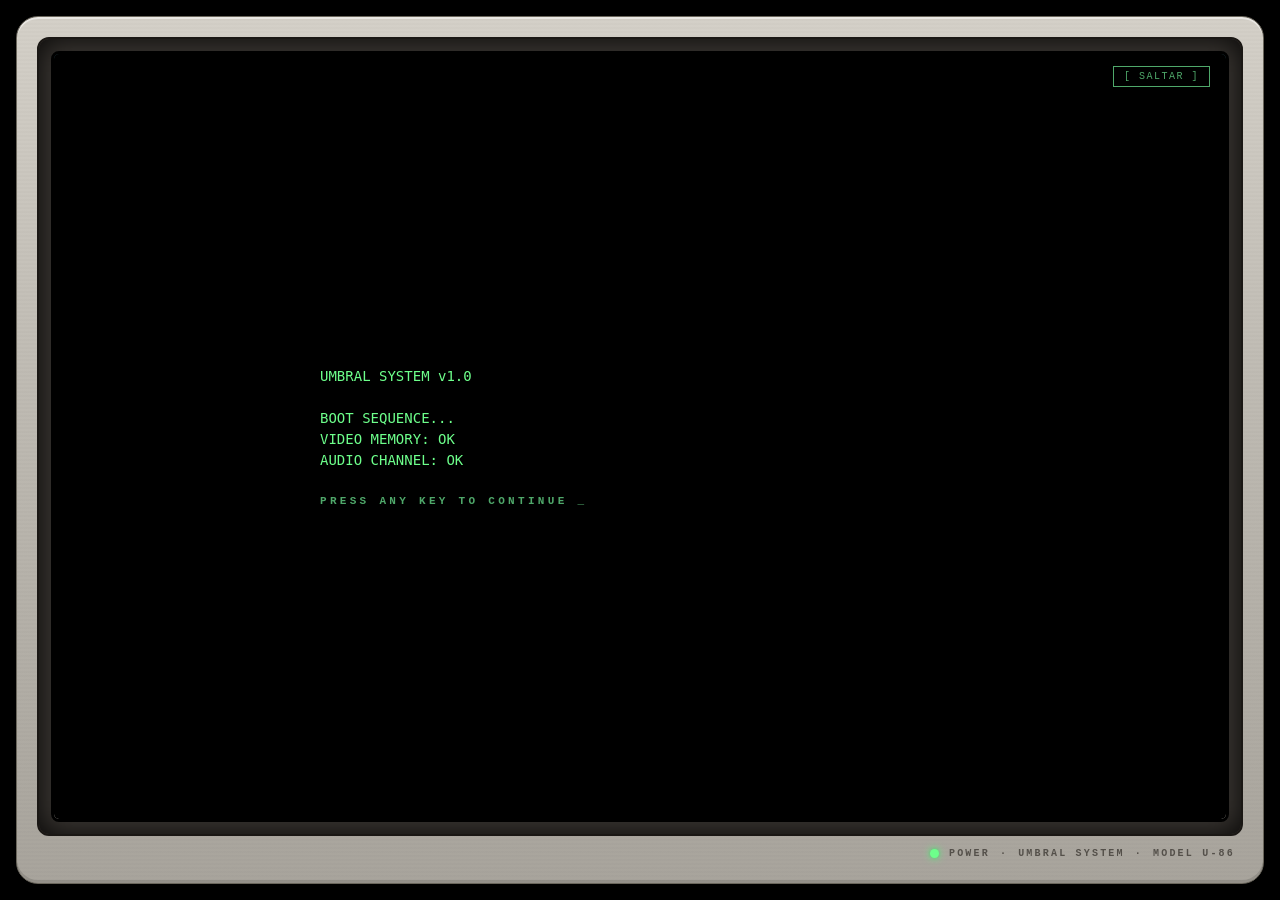
<file: UMBRAL/index.html>
<!DOCTYPE html>
<html lang="es">
<head>
<meta charset="UTF-8">
<meta name="viewport" content="width=device-width,initial-scale=1.0">
<title>UMBRAL SYSTEM v1.0</title>
<link rel="stylesheet" href="static/css/variables.css">
<link rel="stylesheet" href="static/css/main.css">
<link rel="stylesheet" href="static/css/terminal.css">
<link rel="stylesheet" href="static/css/effects.css">
<link rel="stylesheet" href="static/css/menu.css">
<link rel="stylesheet" href="static/css/settings.css">
<link rel="stylesheet" href="static/css/games/gato.css">
<link rel="stylesheet" href="static/css/games/solitario.css">
<link rel="stylesheet" href="static/css/games/memoria.css">
<link rel="stylesheet" href="static/css/games/observador.css">
<link rel="stylesheet" href="static/css/games/codigo.css">
<link rel="stylesheet" href="static/css/games/laberinto.css">
<link rel="stylesheet" href="static/css/responsive.css">
</head>
<body>
<div class="monitor-frame">
  <div class="monitor-bezel">
    <div class="monitor-screen" id="screen">

      <!-- ============ DESKTOP ============ -->
      <div class="desktop" id="desktop">
        <div class="desktop-brand" aria-hidden="true">
          <span class="brand-line">▚ UMBRAL</span>
          <span class="brand-line small">SYSTEM v1.0</span>
          <span class="brand-line smaller">U-86 PERSONAL COMPUTER</span>
        </div>

        <div class="desktop-icons" id="game-grid"></div>

        <!-- Ventana juego -->
        <div class="window hidden" id="window-game">
          <div class="window-title">
            <span class="window-title-icon">▣</span>
            <span class="window-title-text" id="game-title">—</span>
            <span class="window-title-btns">
              <button class="window-btn" type="button" title="Minimizar">_</button>
              <button class="window-btn" type="button" title="Maximizar">□</button>
              <button class="window-btn window-btn-close" id="game-back" type="button" title="Cerrar">✕</button>
            </span>
          </div>
          <div class="window-body" id="game-root"></div>
          <div class="window-status">
            <span id="game-status">RUNNING</span>
            <span class="window-status-spacer"></span>
            <span>MEM OK · 640K</span>
          </div>
        </div>

        <!-- Ventana configuración -->
        <div class="window hidden" id="window-settings">
          <div class="window-title">
            <span class="window-title-icon">⚙</span>
            <span class="window-title-text">CONFIG.SYS</span>
            <span class="window-title-btns">
              <button class="window-btn" type="button" title="Minimizar">_</button>
              <button class="window-btn" type="button" title="Maximizar">□</button>
              <button class="window-btn window-btn-close" data-nav="menu" type="button" title="Cerrar">✕</button>
            </span>
          </div>
          <div class="window-body" id="settings-root"></div>
          <div class="window-status">
            <span>READ-ONLY</span>
            <span class="window-status-spacer"></span>
            <span>CONFIG.SYS · 142 BYTES</span>
          </div>
        </div>
      </div>

      <!-- ============ TASKBAR (desktop) ============ -->
      <div class="taskbar" id="taskbar">
        <button class="start-btn" type="button" id="start-btn">
          <span class="start-btn-logo">▚</span>
          <span class="start-btn-text">INICIO</span>
        </button>
        <span class="taskbar-divider"></span>
        <div class="taskbar-tasks" id="taskbar-tasks"></div>
        <div class="taskbar-tray">
          <span class="tray-label" id="sys-status">READY</span>
          <span class="tray-progress">
            <span class="tray-progress-bar"><span id="global-progress"></span></span>
            <span class="tray-progress-val" id="global-progress-text">0%</span>
          </span>
          <span class="tray-clock" id="sys-clock">--:--</span>
          <button class="tray-power" id="btn-power" type="button" title="Apagar">⏻</button>
        </div>
      </div>

      <!-- ============ SOFTKEYS (móvil Nokia) ============ -->
      <div class="mobile-softkeys" id="mobile-softkeys">
        <button class="softkey softkey-left" type="button" data-nav="menu">
          <span class="softkey-label">Menú</span>
        </button>
        <span class="softkey-center" id="mobile-center">UMBRAL</span>
        <button class="softkey softkey-right" type="button" id="mobile-back">
          <span class="softkey-label">Atrás</span>
        </button>
      </div>

      <!-- ============ BOOT ============ -->
      <div class="boot-overlay" id="boot-overlay">
        <div class="boot-content">
          <pre class="boot-log" id="boot-log"></pre>
          <div class="boot-hint">PRESS ANY KEY TO CONTINUE <span class="cursor">_</span></div>
        </div>
        <button class="boot-skip" type="button" id="boot-skip">[ SALTAR ]</button>
      </div>

      <div class="crt-overlay scanlines"></div>
      <div class="crt-overlay noise"></div>
      <div class="crt-overlay vignette"></div>
    </div>
  </div>
  <div class="monitor-panel">
    <span class="led" id="power-led"></span>
    <span>POWER</span><span>·</span><span>UMBRAL SYSTEM</span><span>·</span><span>MODEL U-86</span>
  </div>
</div>
<div id="screamer-layer" class="screamer-layer"></div>
<div id="toast-layer" class="toast-layer"></div>
<script src="static/js/storage.js"></script>
<script src="static/js/levels.js"></script>
<script src="static/js/audio.js"></script>
<script src="static/js/sound-events.js"></script>
<script src="static/js/screamers.js"></script>
<script src="static/js/horror-effects.js"></script>
<script src="static/js/interface.js"></script>
<script src="static/js/settings.js"></script>
<script src="static/js/games/gato.js"></script>
<script src="static/js/games/solitario.js"></script>
<script src="static/js/games/memoria.js"></script>
<script src="static/js/games/observador.js"></script>
<script src="static/js/games/codigo.js"></script>
<script src="static/js/games/laberinto.js"></script>
<script src="static/js/navigation.js"></script>
<script src="static/js/main.js"></script>
</body>
</html>
</file>
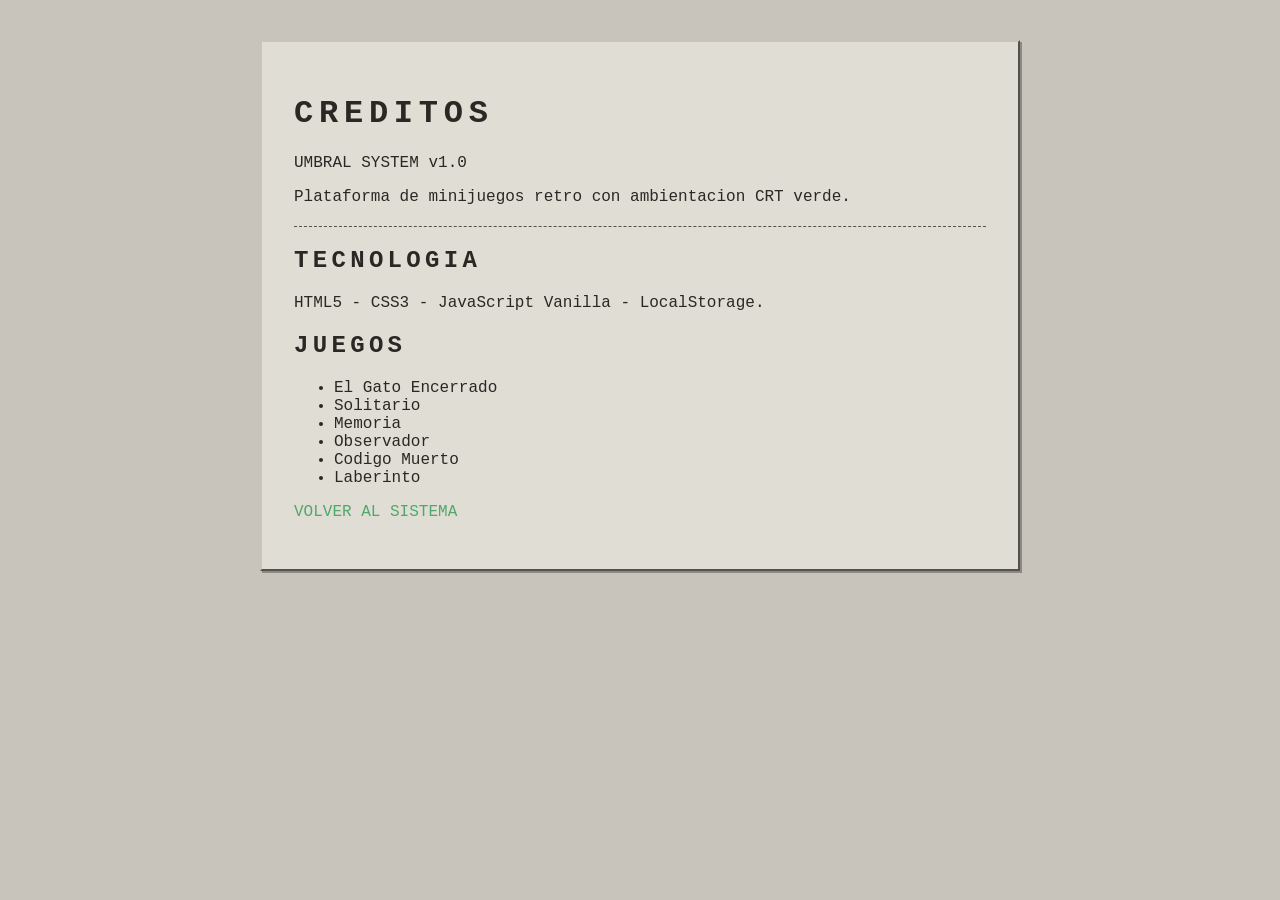
<file: UMBRAL/pages/credits.html>
<!DOCTYPE html><html lang="es"><head><meta charset="UTF-8"><title>UMBRAL - CREDITOS</title>
<link rel="stylesheet" href="../static/css/variables.css"><link rel="stylesheet" href="../static/css/main.css">
</head><body class="page-simple"><div class="simple-frame">
<h1>CREDITOS</h1><p>UMBRAL SYSTEM v1.0</p>
<p>Plataforma de minijuegos retro con ambientacion CRT verde.</p><hr>
<h2>TECNOLOGIA</h2><p>HTML5 - CSS3 - JavaScript Vanilla - LocalStorage.</p>
<h2>JUEGOS</h2><ul><li>El Gato Encerrado</li><li>Solitario</li><li>Memoria</li><li>Observador</li><li>Codigo Muerto</li><li>Laberinto</li></ul>
<p><a href="../index.html">VOLVER AL SISTEMA</a></p>
</div></body></html>
</file>
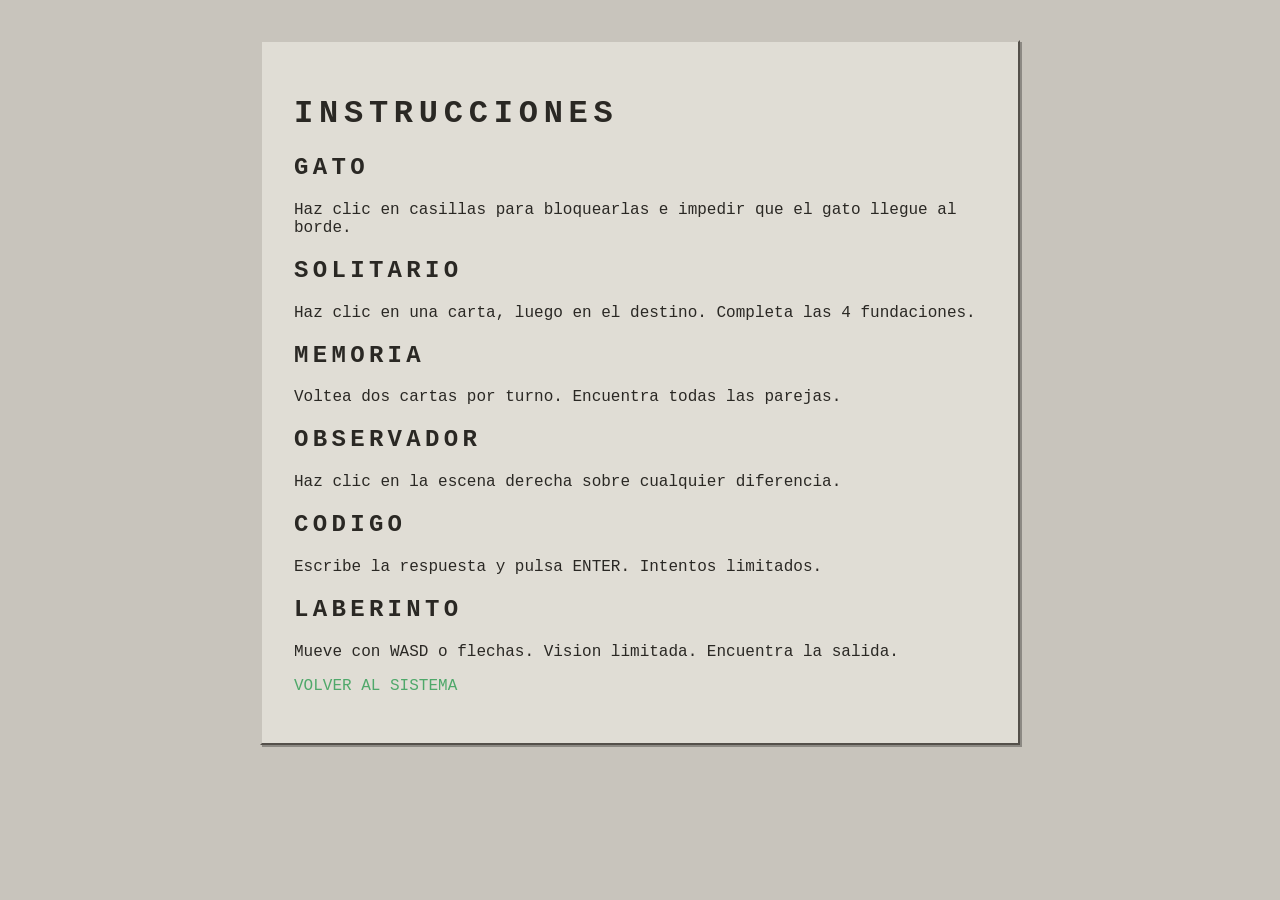
<file: UMBRAL/pages/instructions.html>
<!DOCTYPE html><html lang="es"><head><meta charset="UTF-8"><title>UMBRAL - INSTRUCCIONES</title>
<link rel="stylesheet" href="../static/css/variables.css"><link rel="stylesheet" href="../static/css/main.css">
</head><body class="page-simple"><div class="simple-frame">
<h1>INSTRUCCIONES</h1>
<h2>GATO</h2><p>Haz clic en casillas para bloquearlas e impedir que el gato llegue al borde.</p>
<h2>SOLITARIO</h2><p>Haz clic en una carta, luego en el destino. Completa las 4 fundaciones.</p>
<h2>MEMORIA</h2><p>Voltea dos cartas por turno. Encuentra todas las parejas.</p>
<h2>OBSERVADOR</h2><p>Haz clic en la escena derecha sobre cualquier diferencia.</p>
<h2>CODIGO</h2><p>Escribe la respuesta y pulsa ENTER. Intentos limitados.</p>
<h2>LABERINTO</h2><p>Mueve con WASD o flechas. Vision limitada. Encuentra la salida.</p>
<p><a href="../index.html">VOLVER AL SISTEMA</a></p>
</div></body></html>
</file>
<file: UMBRAL/static/css/variables.css>
:root {
  /* Carcasa (computadora beige) */
  --bg-case:        #c8c4bc;
  --bg-case-light:  #e0ddd5;
  --bg-case-dark:   #a8a49c;
  --bg-case-shadow: #8a857c;
  --bg-case-deep:   #54504a;

  /* Desktop */
  --bg-desktop:     #2a4a55;
  --bg-desktop-alt: #345a66;

  /* Terminal (paneles de juego) */
  --term-bg:        #0f1412;
  --term-bg-alt:    #17201c;
  --term-fg:        #c8dcc8;
  --term-muted:     #6b8070;
  --term-border:    #2a3630;

  /* Texto */
  --text:           #2a2824;
  --text-muted:     #6a665c;
  --text-inverse:   #f0f0e8;
  --text-inverse-muted: #a8a49c;

  /* Acento (verde apagado, solo detalles) */
  --accent:         #4fa86a;
  --accent-bright:  #6DFF8B;
  --accent-glow:    0 0 6px rgba(109,255,139,.5);

  /* Estados */
  --warning:        #b89a3c;
  --danger:         #a85040;
  --success:        #4fa86a;

  /* Aliases (compatibilidad con CSS de juegos) */
  --green-bright:     var(--accent-bright);
  --green-term:       var(--term-fg);
  --green-dark:       var(--term-border);
  --green-dim:        var(--term-muted);
  --black-green:      var(--term-bg);
  --gray-dark:        var(--term-border);
  --green-glow:       var(--accent-glow);
  --green-glow-soft:  0 0 3px rgba(109,255,139,.3);

  /* Fuente y efectos */
  --font-mono: 'Courier New', ui-monospace, monospace;
  --scanline-opacity: 0.05;
  --crt-intensity: 0.3;
  --brightness: 1;
  --transition: 140ms ease;
}
</file>
<file: UMBRAL/static/css/main.css>
*,*::before,*::after{box-sizing:border-box}
html,body{margin:0;padding:0}
body{
  background:#000;color:var(--text);font-family:var(--font-mono);
  height:100vh;height:100dvh;
  display:flex;align-items:center;justify-content:center;
  padding:16px;overflow:hidden;
  cursor:url("data:image/svg+xml,%3Csvg xmlns='http://www.w3.org/2000/svg' width='24' height='24' viewBox='0 0 24 24'%3E%3Cpath d='M3 2 L3 18 L7 14 L10 20 L13 19 L10 13 L16 13 Z' fill='%23f0f0e8' stroke='%232a2824' stroke-width='1'/%3E%3C/svg%3E") 3 2,default;
}
button,a,button:not(:disabled),a:hover{font-family:inherit}
a{color:var(--accent);text-decoration:none}
.hidden{display:none!important}
input,textarea{font-family:inherit}

/* ============ CARCASA ============ */
.monitor-frame{
  width:min(1400px,calc(100vw - 32px));
  height:calc(100vh - 32px);height:calc(100dvh - 32px);
  max-height:1000px;min-height:360px;
  background:
    repeating-linear-gradient(0deg,transparent 0,transparent 2px,rgba(0,0,0,.015) 2px,rgba(0,0,0,.015) 4px),
    linear-gradient(180deg,#d4d0c8 0%,#c0bcb4 40%,#a8a49c 100%);
  border:1px solid #6a665c;border-radius:22px;padding:20px;
  display:flex;flex-direction:column;
  box-shadow:
    inset 0 2px 0 rgba(255,255,255,.5),
    inset 0 -3px 0 rgba(0,0,0,.12),
    0 20px 60px rgba(0,0,0,.85);
}
.monitor-bezel{
  flex:1;min-height:0;background:#3a3632;
  border:2px solid #1a1714;border-radius:12px;padding:12px;
  display:flex;flex-direction:column;
  box-shadow:inset 0 0 30px rgba(0,0,0,.9);
}
.monitor-screen{
  flex:1;min-height:0;position:relative;background:#000;
  border:3px solid #000;border-radius:8px;overflow:hidden;
  display:flex;flex-direction:column;
  filter:brightness(var(--brightness,1));
  box-shadow:inset 0 0 60px rgba(0,0,0,.9);
}

/* ============ DESKTOP ============ */
.desktop{
  flex:1;min-height:0;position:relative;overflow:hidden;
  background:linear-gradient(135deg,var(--bg-desktop) 0%,var(--bg-desktop-alt) 100%);
}
.desktop-brand{
  position:absolute;top:14px;right:18px;text-align:right;
  pointer-events:none;user-select:none;opacity:0.12;
}
.brand-line{
  display:block;color:var(--text-inverse);font-weight:bold;
  font-size:22px;letter-spacing:0.3em;line-height:1.1;
  text-shadow:2px 2px 0 rgba(0,0,0,.4);
}
.brand-line.small{font-size:11px;letter-spacing:0.4em;margin-top:2px}
.brand-line.smaller{font-size:8px;letter-spacing:0.3em;margin-top:4px;opacity:0.7}

/* ============ VENTANAS ============ */
.window{
  position:absolute;inset:8px;
  display:flex;flex-direction:column;
  background:var(--bg-case);
  border:2px solid;
  border-top-color:var(--bg-case-light);border-left-color:var(--bg-case-light);
  border-right-color:var(--bg-case-deep);border-bottom-color:var(--bg-case-deep);
  box-shadow:2px 2px 0 rgba(0,0,0,.55);
  z-index:10;overflow:hidden;
}
.window-title{
  flex-shrink:0;height:22px;
  background:linear-gradient(90deg,#1a4a6a 0%,#2a3a4a 100%);
  color:var(--text-inverse);
  display:flex;align-items:center;padding:0 2px 0 6px;gap:4px;
  font-size:11px;font-weight:bold;letter-spacing:0.05em;user-select:none;
  border-bottom:1px solid var(--bg-case-deep);
}
.window-title-icon{font-size:12px}
.window-title-text{flex:1;overflow:hidden;text-overflow:ellipsis;white-space:nowrap}
.window-title-btns{display:flex;gap:2px}
.window-btn{
  width:16px;height:16px;padding:0;
  background:var(--bg-case);color:var(--text);
  border:1px solid;
  border-top-color:var(--bg-case-light);border-left-color:var(--bg-case-light);
  border-right-color:var(--bg-case-deep);border-bottom-color:var(--bg-case-deep);
  font-family:inherit;font-size:9px;font-weight:bold;
  cursor:pointer;display:flex;align-items:center;justify-content:center;line-height:1;
}
.window-btn:active{
  border-top-color:var(--bg-case-deep);border-left-color:var(--bg-case-deep);
  border-right-color:var(--bg-case-light);border-bottom-color:var(--bg-case-light);
}
.window-btn-close:hover{background:var(--danger);color:#fff}
.window-body{
  flex:1;min-height:0;overflow-y:auto;overflow-x:hidden;
  padding:10px 12px;
  background:var(--bg-case-light);color:var(--text);
}
#window-game .window-body{
  background:var(--term-bg);color:var(--term-fg);
}
#window-game .window-status{
  background:var(--term-bg-alt);color:var(--term-muted);border-top-color:#000;
}
.window-status{
  flex-shrink:0;height:18px;padding:0 6px;
  background:var(--bg-case-dark);color:var(--text-muted);
  border-top:1px solid var(--bg-case-light);
  display:flex;align-items:center;font-size:10px;letter-spacing:0.08em;gap:8px;
}
.window-status-spacer{flex:1}
.window-status #game-status{color:var(--accent-bright);font-weight:bold}

/* ============ TASKBAR ============ */
.taskbar{
  flex-shrink:0;height:34px;background:var(--bg-case);
  border-top:1px solid var(--bg-case-light);
  box-shadow:inset 0 1px 0 rgba(255,255,255,.5);
  display:flex;align-items:center;padding:2px;gap:2px;
}
.start-btn{
  height:28px;padding:0 10px 0 4px;
  background:var(--bg-case);color:var(--text);
  border:2px solid;
  border-top-color:var(--bg-case-light);border-left-color:var(--bg-case-light);
  border-right-color:var(--bg-case-deep);border-bottom-color:var(--bg-case-deep);
  font-family:inherit;font-size:11px;font-weight:bold;letter-spacing:0.05em;
  cursor:pointer;display:flex;align-items:center;gap:5px;
}
.start-btn:active{
  border-top-color:var(--bg-case-deep);border-left-color:var(--bg-case-deep);
  border-right-color:var(--bg-case-light);border-bottom-color:var(--bg-case-light);
}
.start-btn-logo{font-size:14px;color:var(--accent)}
.start-btn-text{font-size:10px}
.taskbar-divider{
  width:2px;height:24px;
  background:linear-gradient(180deg,transparent,var(--bg-case-shadow),transparent);
  margin:0 3px;
}
.taskbar-tasks{flex:1;min-width:0;display:flex;gap:2px;overflow:hidden}
.task-btn{
  height:26px;padding:0 12px;
  background:var(--bg-case-dark);color:var(--text);
  border:2px solid;
  border-top-color:var(--bg-case-deep);border-left-color:var(--bg-case-deep);
  border-right-color:var(--bg-case-light);border-bottom-color:var(--bg-case-light);
  font-family:inherit;font-size:10px;font-weight:bold;
  cursor:pointer;max-width:180px;overflow:hidden;text-overflow:ellipsis;white-space:nowrap;
}
.task-btn.active{
  border-top-color:var(--bg-case-light);border-left-color:var(--bg-case-light);
  border-right-color:var(--bg-case-deep);border-bottom-color:var(--bg-case-deep);
  background:var(--bg-case-light);
}
.taskbar-tray{
  display:flex;align-items:center;gap:8px;height:26px;padding:0 6px;
  background:var(--bg-case-dark);
  border:1px solid;
  border-top-color:var(--bg-case-deep);border-left-color:var(--bg-case-deep);
  border-right-color:var(--bg-case-light);border-bottom-color:var(--bg-case-light);
  font-size:10px;color:var(--text-muted);
}
.tray-label{letter-spacing:0.08em;font-weight:bold}
.tray-progress{display:flex;align-items:center;gap:4px}
.tray-progress-bar{
  display:inline-block;width:80px;height:8px;
  background:var(--bg-case-deep);border:1px solid var(--bg-case-deep);
  box-shadow:inset 1px 1px 0 #000;
}
.tray-progress-bar>#global-progress{
  display:block;height:100%;width:0;
  background:linear-gradient(90deg,var(--accent),var(--accent-bright));
  transition:width .4s ease;
}
.tray-progress-val{color:var(--text);font-weight:bold;min-width:24px;text-align:right}
.tray-clock{
  color:var(--text);font-weight:bold;padding-left:8px;
  border-left:1px solid var(--bg-case-deep);
  min-width:40px;text-align:center;
}
.tray-power{
  width:20px;height:20px;padding:0;background:transparent;
  color:var(--text-muted);border:none;font-size:12px;cursor:pointer;
}
.tray-power:hover{background:var(--danger);color:#fff}

.mobile-softkeys{display:none}

/* ============ BOTONES ============ */
.btn{
  padding:5px 12px;background:var(--bg-case);color:var(--text);
  border:2px solid;
  border-top-color:var(--bg-case-light);border-left-color:var(--bg-case-light);
  border-right-color:var(--bg-case-deep);border-bottom-color:var(--bg-case-deep);
  font-family:inherit;font-size:11px;font-weight:bold;
  letter-spacing:0.08em;text-transform:uppercase;cursor:pointer;
  display:inline-block;box-shadow:1px 1px 0 rgba(0,0,0,.4);
}
.btn:hover:not(:disabled){background:var(--bg-case-light);color:var(--accent)}
.btn:active:not(:disabled){
  border-top-color:var(--bg-case-deep);border-left-color:var(--bg-case-deep);
  border-right-color:var(--bg-case-light);border-bottom-color:var(--bg-case-light);
  box-shadow:none;
}
.btn:disabled{opacity:.4;cursor:not-allowed}
.btn-ghost{background:transparent;border-color:transparent;box-shadow:none}
.btn-ghost:hover{background:rgba(79,168,106,.1)}
.btn-primary{background:var(--bg-case-light);color:var(--accent);border-color:var(--accent)}

/* ============ BOOT ============ */
.boot-overlay{
  position:absolute;inset:0;z-index:100;background:#000;
  display:flex;align-items:center;justify-content:center;padding:24px;
}
.boot-overlay.hidden{display:none!important}
.boot-content{max-width:640px;width:100%}
.boot-log{
  color:var(--accent-bright);font-size:14px;line-height:1.5;
  margin:0;white-space:pre-wrap;
}
.boot-hint{
  margin-top:24px;color:var(--accent);font-size:11px;
  letter-spacing:0.3em;font-weight:bold;
}
.cursor{animation:blink 1s steps(2) infinite;display:inline-block}
@keyframes blink{0%,49%{opacity:1}50%,100%{opacity:0}}
.boot-skip{
  position:absolute;top:12px;right:16px;padding:4px 10px;
  background:transparent;color:var(--accent);border:1px solid var(--accent);
  font-family:inherit;font-size:10px;letter-spacing:0.15em;cursor:pointer;
}
.boot-skip:hover{background:var(--accent);color:#000}

/* ============ PANEL INFERIOR ============ */
.monitor-panel{
  flex-shrink:0;display:flex;align-items:center;justify-content:flex-end;
  gap:10px;padding:12px 8px 4px;font-size:10px;
  color:var(--bg-case-deep);letter-spacing:0.22em;font-weight:bold;
}
.led{
  width:9px;height:9px;border-radius:50%;
  background:var(--accent-bright);
  box-shadow:0 0 8px var(--accent-bright),0 0 4px var(--accent);
  animation:ledPulse 3s infinite ease-in-out;
}
.led.off{background:#333;box-shadow:none;animation:none}
@keyframes ledPulse{0%,100%{opacity:.7}50%{opacity:1}}

/* ============ TOAST ============ */
.toast-layer{position:fixed;bottom:20px;right:20px;display:flex;flex-direction:column;gap:8px;z-index:9999}
.toast{
  background:var(--bg-case);border:2px solid;
  border-top-color:var(--bg-case-light);border-left-color:var(--bg-case-light);
  border-right-color:var(--bg-case-deep);border-bottom-color:var(--bg-case-deep);
  color:var(--text);padding:8px 14px;font-size:11px;font-weight:bold;
  letter-spacing:0.08em;box-shadow:2px 2px 0 rgba(0,0,0,.5);
  animation:toastIn 200ms ease-out;
}
@keyframes toastIn{from{opacity:0;transform:translateX(20px)}to{opacity:1;transform:translateX(0)}}

/* ============ PÁGINAS SIMPLES ============ */
body.page-simple{display:block;padding:40px 20px;height:auto;overflow:auto;background:var(--bg-case)}
.simple-frame{
  max-width:760px;margin:0 auto;background:var(--bg-case-light);
  border:2px solid;
  border-top-color:var(--bg-case);border-left-color:var(--bg-case);
  border-right-color:var(--bg-case-deep);border-bottom-color:var(--bg-case-deep);
  padding:32px;box-shadow:2px 2px 0 rgba(0,0,0,.3);
}
.simple-frame h1,.simple-frame h2{color:var(--text);letter-spacing:.18em}
.simple-frame hr{border:none;border-top:1px dashed var(--bg-case-deep);margin:20px 0}

/* ============ RESULTADOS ============ */
.result-screen{padding:20px 12px;text-align:center;animation:resultIn 260ms ease-out}
@keyframes resultIn{from{opacity:0;transform:translateY(8px)}to{opacity:1;transform:translateY(0)}}
.result-header{
  font-size:20px;letter-spacing:0.25em;font-weight:bold;margin-bottom:12px;padding:14px 0;
  border-bottom:1px solid var(--term-border);border-top:1px solid var(--term-border);
}
.result-header.win{color:var(--accent-bright)}
.result-header.lose{color:var(--danger)}
.result-message{color:var(--term-muted);letter-spacing:.15em;margin-bottom:16px;font-size:12px}
.result-unlocked{
  color:var(--accent-bright);font-size:12px;font-weight:bold;
  letter-spacing:0.15em;margin-bottom:8px;
  animation:unlockedPulse 1.6s ease-in-out infinite;
}
@keyframes unlockedPulse{0%,100%{opacity:1}50%{opacity:0.6}}
.result-record{color:var(--warning);font-size:12px;font-weight:bold;letter-spacing:0.15em;margin-bottom:8px}
.result-stats{display:flex;justify-content:center;gap:10px;margin-bottom:20px;flex-wrap:wrap}
.result-stat{
  display:flex;flex-direction:column;gap:3px;padding:8px 14px;
  border:1px solid var(--term-border);min-width:80px;background:var(--term-bg-alt);
}
.result-stat .lbl{font-size:9px;letter-spacing:.2em;color:var(--term-muted);font-weight:bold}
.result-stat .val{font-size:16px;color:var(--term-fg);font-weight:bold}
.result-buttons{display:flex;justify-content:center;gap:8px;flex-wrap:wrap}

/* ============ BACKGROUND SCREAMER / STATIC / HALT ============ */
.bg-screamer{
  position:fixed;bottom:0;left:0;right:0;height:30vh;pointer-events:none;
  z-index:100;display:none;
  -webkit-mask-image:linear-gradient(to top,#000 30%,transparent 100%);
  mask-image:linear-gradient(to top,#000 30%,transparent 100%);
}
.bg-screamer.visible{display:block;animation:bgFadeIn 2s ease-out forwards}
.bg-screamer img{
  width:100%;height:100%;object-fit:cover;
  filter:grayscale(.7) contrast(1.4) brightness(.5);
  mix-blend-mode:screen;opacity:.25;
}
@keyframes bgFadeIn{from{opacity:0}to{opacity:.4}}

.static-overlay{
  position:fixed;inset:0;z-index:9997;pointer-events:none;display:none;
  background-image:url("data:image/svg+xml,%3Csvg xmlns='http://www.w3.org/2000/svg' width='200' height='200'%3E%3Cfilter id='n'%3E%3CfeTurbulence type='fractalNoise' baseFrequency='0.9' numOctaves='4' stitchTiles='stitch'/%3E%3C/filter%3E%3Crect width='200' height='200' filter='url(%23n)' opacity='0.85'/%3E%3C/svg%3E");
  background-size:200px 200px;mix-blend-mode:screen;opacity:0;
}
.static-overlay.active{display:block;animation:staticShift .1s steps(5) infinite,staticFade 1.5s ease-out}
@keyframes staticShift{
  0%{background-position:0 0}20%{background-position:-30px 20px}
  40%{background-position:40px -10px}60%{background-position:-10px -30px}
  80%{background-position:20px 30px}100%{background-position:0 0}
}
@keyframes staticFade{0%{opacity:0}15%{opacity:.75}100%{opacity:0}}

.monitor-screen.halt{background:#000}
.halt-screen{display:flex;align-items:center;justify-content:center;height:100%;padding:40px}
.halt-text{
  color:var(--danger);font-family:var(--font-mono);font-size:18px;
  letter-spacing:0.15em;line-height:1.6;text-align:center;white-space:pre-wrap;
}
</file>
<file: UMBRAL/static/css/terminal.css>
.level-select{
  display:flex;flex-wrap:wrap;gap:6px;margin:10px 0 16px;padding:10px;
  background:var(--term-bg-alt);
  border:1px solid var(--term-border);
  box-shadow:inset 1px 1px 0 #000;
}
.level-btn{
  min-width:40px;height:40px;padding:6px 10px;
  background:var(--term-bg-alt);
  color:var(--term-fg);
  border:2px solid;
  border-top-color:var(--term-border);border-left-color:var(--term-border);
  border-right-color:#000;border-bottom-color:#000;
  font-family:inherit;font-size:14px;font-weight:bold;cursor:pointer;
}
.level-btn:hover:not(:disabled){
  background:var(--term-border);color:var(--accent-bright);
}
.level-btn:active:not(:disabled){
  border-top-color:#000;border-left-color:#000;
  border-right-color:var(--term-border);border-bottom-color:var(--term-border);
}
.level-btn.completed{
  background:var(--accent);color:#000;font-weight:bold;
  border-top-color:var(--accent-bright);border-left-color:var(--accent-bright);
}
.level-btn.locked{opacity:.35;cursor:not-allowed}

.game-status{
  display:flex;gap:16px;padding:6px 8px;margin-bottom:10px;
  background:var(--term-bg-alt);
  border:1px solid var(--term-border);
  font-size:11px;color:var(--term-muted);
  letter-spacing:0.1em;flex-wrap:wrap;font-weight:bold;
}
.game-status .val{color:var(--accent-bright)}

.game-message{
  text-align:center;padding:8px;
  color:var(--term-fg);letter-spacing:0.15em;
  font-size:11px;min-height:20px;font-weight:bold;
}
</file>
<file: UMBRAL/static/css/effects.css>
/* Scanlines sutiles */
.scanlines{
  background-image:repeating-linear-gradient(to bottom,
    rgba(0,0,0,0) 0px, rgba(0,0,0,0) 2px,
    rgba(0,0,0,calc(var(--scanline-opacity) * var(--crt-intensity))) 2px,
    rgba(0,0,0,calc(var(--scanline-opacity) * var(--crt-intensity))) 3px,
    rgba(0,0,0,0) 3px, rgba(0,0,0,0) 4px);
  background-size:100% 4px;
  mix-blend-mode:multiply;
  opacity:0.55;
}
.noise{
  background-image:
    radial-gradient(rgba(255,255,255,.02) 1px,transparent 1px),
    radial-gradient(rgba(255,255,255,.01) 1px,transparent 1px);
  background-size:3px 3px,7px 7px;
  background-position:0 0,1px 2px;
  opacity:.06;
  animation:noiseShift 1.6s steps(4) infinite;
}
@keyframes noiseShift{
  0%{background-position:0 0,1px 2px}
  50%{background-position:2px 1px,0 2px}
  100%{background-position:0 0,1px 2px}
}
.monitor-screen::after{
  content:'';position:absolute;inset:0;pointer-events:none;z-index:4;
  border-radius:8px;
  box-shadow:inset 0 0 60px rgba(0,0,0,.5);
  background:radial-gradient(ellipse at center,transparent 65%,rgba(0,0,0,.2) 100%);
}

.monitor-screen.glitch{animation:glitchScreen .3s steps(3) 1}
@keyframes glitchScreen{
  0%{transform:translate(0,0)}
  25%{transform:translate(-2px,1px)}
  50%{transform:translate(2px,-1px)}
  75%{transform:translate(-1px,0)}
  100%{transform:translate(0,0)}
}
.monitor-screen.flicker{animation:flickerScreen .4s steps(3)}
@keyframes flickerScreen{0%{opacity:1}30%{opacity:.6}60%{opacity:.9}100%{opacity:1}}
.monitor-screen.turnoff{animation:turnOff .65s forwards}
@keyframes turnOff{
  0%{opacity:1;transform:scaleY(1)}
  60%{opacity:.4;transform:scaleY(.02)}
  100%{opacity:0;transform:scaleY(0)}
}
.monitor-screen.turnon{animation:turnOn .8s ease-out}
@keyframes turnOn{
  0%{opacity:0;transform:scaleY(0);filter:brightness(3)}
  35%{opacity:.8;transform:scaleY(1);filter:brightness(1.8)}
  70%{filter:brightness(1.15)}
  100%{opacity:1;filter:brightness(var(--brightness))}
}

.screamer-layer{
  position:fixed;inset:0;display:none;z-index:10000;background:#000;
  align-items:center;justify-content:center;pointer-events:none;
}
.screamer-layer.active{display:flex}
.screamer-layer img{width:100%;height:100%;object-fit:contain}
.screamer-layer.active.fade-in{animation:fadeIn .6s}
.screamer-layer.active.fade-out{animation:fadeOut .5s forwards}
@keyframes fadeIn{from{opacity:0}to{opacity:1}}
@keyframes fadeOut{from{opacity:1}to{opacity:0}}

@media (prefers-reduced-motion:reduce){
  .noise,.screamer-layer img{animation:none!important}
  .monitor-screen.glitch,.monitor-screen.flicker,
  .monitor-screen.turnoff,.monitor-screen.turnon{animation:none!important}
}
</file>
<file: UMBRAL/static/css/menu.css>
.desktop-icons{
  position:absolute;inset:0;padding:14px;
  display:grid;grid-template-columns:repeat(auto-fill,96px);
  grid-auto-rows:112px;gap:10px;align-content:start;
  overflow-y:auto;z-index:1;
}
.desktop-icon{
  display:flex;flex-direction:column;align-items:center;gap:4px;
  padding:4px 2px;cursor:pointer;user-select:none;
  border:1px dotted transparent;transition:background 100ms;
}
.desktop-icon:hover{background:rgba(255,255,255,.06)}
.desktop-icon.selected{
  background:rgba(109,255,139,.15);
  border-color:rgba(109,255,139,.5);
}

.desktop-icon-img{
  width:44px;height:44px;
  display:flex;align-items:center;justify-content:center;
  background:linear-gradient(180deg,var(--bg-case-light),var(--bg-case));
  border:2px solid;
  border-top-color:#f0f0e8;border-left-color:#f0f0e8;
  border-right-color:var(--bg-case-deep);border-bottom-color:var(--bg-case-deep);
  font-size:24px;font-weight:bold;color:var(--text);
  line-height:1;flex-shrink:0;
  box-shadow:1px 1px 0 rgba(0,0,0,.5);
}
.desktop-icon:hover .desktop-icon-img{
  border-top-color:var(--accent);border-left-color:var(--accent);
}
.desktop-icon.selected .desktop-icon-img{
  border-top-color:var(--accent-bright);border-left-color:var(--accent-bright);
}
.desktop-icon-label{
  font-size:10px;color:var(--text-inverse);text-align:center;
  line-height:1.15;font-weight:bold;
  text-shadow:1px 1px 0 #000;
  max-width:100%;word-break:break-word;
}
.desktop-icon-sub{
  font-size:8px;color:var(--text-inverse-muted);text-align:center;
  letter-spacing:0.04em;text-shadow:1px 1px 0 #000;
  max-width:100%;overflow:hidden;text-overflow:ellipsis;white-space:nowrap;
}
.desktop-icon.system .desktop-icon-img{
  background:linear-gradient(180deg,var(--bg-case-dark),var(--bg-case));
  color:var(--text-muted);
}
.desktop-icon.system .desktop-icon-label{font-weight:600}
.desktop-icon.system .desktop-icon-sub{color:var(--bg-case-dark)}
.desktop-icon.system:hover .desktop-icon-img{
  color:var(--accent);
  border-top-color:var(--accent);border-left-color:var(--accent);
}
.desktop-icon.locked{opacity:.4;cursor:not-allowed}
.desktop-icon.locked:hover{background:transparent;border-color:transparent}
</file>
<file: UMBRAL/static/css/settings.css>
.settings-root{display:grid;grid-template-columns:repeat(auto-fit,minmax(260px,1fr));gap:12px}
.settings-group{
  border:2px solid;
  border-top-color:var(--bg-case);border-left-color:var(--bg-case);
  border-right-color:var(--bg-case-deep);border-bottom-color:var(--bg-case-deep);
  background:var(--bg-case-light);
  padding:12px 14px;
}
.settings-group h3{
  margin:0 0 10px;font-size:12px;letter-spacing:.25em;
  color:var(--accent);font-weight:bold;
  border-bottom:1px solid var(--bg-case-dark);padding-bottom:6px;
}
.setting{
  display:flex;align-items:center;justify-content:space-between;
  gap:10px;padding:5px 0;font-size:12px;color:var(--text);
}
.setting input[type=range]{width:130px;accent-color:var(--accent)}
.setting input[type=checkbox]{width:16px;height:16px;accent-color:var(--accent);cursor:pointer}
.setting .val{color:var(--text-muted);font-size:11px;min-width:32px;text-align:right;font-weight:bold}
</file>
<file: UMBRAL/static/css/games/gato.css>
/* ============================================================
   EL GATO ENCERRADO — Tema ámbar/dorado
   ============================================================ */
[data-game="gato"] {
  --green-bright: #f0c878;
  --green-term:   #e8d8a8;
  --green-dark:   #8a6a2a;
  --green-dim:    #5a4a1a;
  --black-green:  #1a1408;

  --term-bg:      #1a1408;
  --term-bg-alt:  #241a0a;
  --term-fg:      #e8d8a8;
  --term-muted:   #8a7a4a;
  --term-border:  #4a3a1a;

  --accent:        #d4a04a;
  --accent-bright: #f0c878;

  --game-accent:        #d4a04a;
  --game-accent-bright: #f0c878;
}

[data-game="gato"] .game-status {
  background: #241a0a;
  border-color: #4a3a1a;
  color: #8a7a4a;
}
[data-game="gato"] .game-status .val { color: #f0c878; }

[data-game="gato"] .level-select {
  background: #241a0a;
  border-color: #4a3a1a;
}
[data-game="gato"] .level-btn {
  background: #241a0a;
  color: #e8d8a8;
  border-color: #4a3a1a;
}
[data-game="gato"] .level-btn:hover:not(:disabled) {
  background: #4a3a1a;
  color: #f0c878;
}
[data-game="gato"] .level-btn.completed {
  background: #d4a04a;
  color: #000;
}

[data-game="gato"] .btn {
  background: #241a0a;
  color: #e8d8a8;
  border-top-color: #4a3a1a;
  border-left-color: #4a3a1a;
  border-right-color: #0a0806;
  border-bottom-color: #0a0806;
}
[data-game="gato"] .btn:hover:not(:disabled) {
  background: #3a2a0a;
  color: #f0c878;
}

/* ============================================================
   ESTILOS BASE DEL JUEGO
   ============================================================ */
.gato-stage {
  display: flex;
  flex-direction: column;
  align-items: center;
  gap: 12px;
  padding: 8px 0;
  width: 100%;
}

.gato-board {
  position: relative;
  background: #0a0806;
  border-radius: 4px;
  padding: 6px;
  margin: 12px auto;
  box-shadow: inset 0 0 20px rgba(0,0,0,.9);
}
</file>
<file: UMBRAL/static/css/games/solitario.css>
/* ============================================================
   SOLITARIO — Tema verde mesa de casino
   ============================================================ */
[data-game="solitario"] {
  --green-bright: #8fd89a;
  --green-term:   #b8e0b8;
  --green-dark:   #2a5a2a;
  --green-dim:    #4a7a4a;
  --black-green:  #0a1a0a;

  --term-bg:      #0a1a0a;
  --term-bg-alt:  #142814;
  --term-fg:      #b8e0b8;
  --term-muted:   #5a8a5a;
  --term-border:  #2a5a2a;

  --accent:        #4a9a5a;
  --accent-bright: #8fd89a;

  --game-accent:        #4a9a5a;
  --game-accent-bright: #8fd89a;
  --game-felt:          #1a3a1a;
}

[data-game="solitario"] .game-status {
  background: #142814;
  border-color: #2a5a2a;
  color: #5a8a5a;
}
[data-game="solitario"] .game-status .val { color: #8fd89a; }

[data-game="solitario"] .level-select {
  background: #142814;
  border-color: #2a5a2a;
}
[data-game="solitario"] .level-btn {
  background: #142814;
  color: #b8e0b8;
  border-color: #2a5a2a;
}
[data-game="solitario"] .level-btn:hover:not(:disabled) {
  background: #2a5a2a;
  color: #8fd89a;
}
[data-game="solitario"] .level-btn.completed {
  background: #4a9a5a;
  color: #000;
}

[data-game="solitario"] .btn {
  background: #142814;
  color: #b8e0b8;
  border-top-color: #2a5a2a;
  border-left-color: #2a5a2a;
  border-right-color: #051005;
  border-bottom-color: #051005;
}
[data-game="solitario"] .btn:hover:not(:disabled) {
  background: #1f3a1f;
  color: #8fd89a;
}

[data-game="solitario"] .sol-top {
  border-bottom-color: #2a5a2a;
}
[data-game="solitario"] .sol-pile-label {
  color: #5a8a5a;
}

[data-game="solitario"] .sol-row {
  background: radial-gradient(ellipse at center, #1a3a1a 0%, #0f200f 100%);
  padding: 10px 6px;
  border-radius: 4px;
  border: 1px solid #0a150a;
}

/* ============================================================
   ESTILOS BASE DEL JUEGO
   ============================================================ */
.sol-wrap{display:flex;flex-direction:column;gap:14px;width:100%}
.sol-top{
  display:flex;gap:14px;align-items:flex-start;justify-content:space-between;
  flex-wrap:wrap;padding-bottom:12px;border-bottom:1px dashed var(--green-dim);
}
.sol-pile{display:flex;flex-direction:column;align-items:center;gap:4px}
.sol-pile-label{font-size:10px;letter-spacing:.2em;color:var(--green-dim);font-weight:700}

.sol-row{
  display:flex;
  gap:8px;
  justify-content:center;
  flex-wrap:nowrap;
  width:100%;
}
.sol-col{
  position:relative;
  width:var(--card-w,62px);
  flex:0 0 var(--card-w,62px);
  min-height:var(--card-h,87px);
}

.sol-card{
  position:absolute;
  width:var(--card-w,62px);
  height:var(--card-h,87px);
  border:1px solid var(--green-dark);border-radius:6px;
  background:linear-gradient(160deg,#061206,#020902);
  color:var(--green-bright);
  user-select:none;cursor:pointer;
  box-shadow:inset 0 0 8px rgba(57,255,20,.06),0 1px 3px rgba(0,0,0,.8);
  transition:transform .12s,box-shadow .12s,border-color .12s;
  overflow:hidden;
  left:0;
}
.sol-card.red{color:#ff6a6a}
.sol-card.face-down{
  background:
    repeating-linear-gradient(45deg,#0a1a0a,#0a1a0a 3px,#081208 3px,#081208 6px),
    repeating-linear-gradient(-45deg,transparent,transparent 3px,rgba(57,255,20,.05) 3px,rgba(57,255,20,.05) 6px);
  border-color:#1a3a1a;
}
.sol-card.face-down::after{
  content:'▚';position:absolute;inset:0;display:flex;align-items:center;justify-content:center;
  color:var(--green-dim);font-size:20px;
}
.sol-card.selected{
  outline:2px solid var(--green-bright);
  box-shadow:0 0 16px rgba(57,255,20,.9),inset 0 0 12px rgba(57,255,20,.25);
  transform:translateY(-4px);
}
.sol-card.valid-target{
  border-color:var(--green-bright);
  box-shadow:0 0 12px rgba(57,255,20,.7),inset 0 0 8px rgba(57,255,20,.2);
  animation:solPulse 1.2s ease-in-out infinite;
}
@keyframes solPulse{
  0%,100%{box-shadow:0 0 12px rgba(57,255,20,.7),inset 0 0 8px rgba(57,255,20,.2)}
  50%{box-shadow:0 0 22px rgba(57,255,20,1),inset 0 0 12px rgba(57,255,20,.35)}
}
.sol-card:hover:not(.face-down){
  border-color:var(--green-bright);
  box-shadow:0 0 10px rgba(57,255,20,.5),inset 0 0 8px rgba(57,255,20,.15);
}
.sol-card.empty{
  background:rgba(0,0,0,.35);border-style:dashed;border-color:var(--green-dim);
  color:var(--green-dim);font-size:18px;box-shadow:none;
  display:flex;align-items:center;justify-content:center;
  cursor:pointer;
}

.card-corner{position:absolute;display:flex;flex-direction:column;align-items:center;line-height:1;font-weight:700;text-shadow:0 0 5px currentColor;pointer-events:none}
.card-corner.top-left{top:4px;left:4px}
.card-corner.bottom-right{bottom:4px;right:4px;transform:rotate(180deg)}
.card-rank{font-size:14px;letter-spacing:0}
.card-suit{font-size:12px}
.card-center-suit{
  position:absolute;top:50%;left:50%;transform:translate(-50%,-50%);
  font-size:28px;opacity:.32;line-height:1;pointer-events:none;
}

.sol-pile .sol-card{
  position:relative;
  width:var(--card-w,62px);
  height:var(--card-h,87px);
}

.sol-foundations{display:flex;gap:8px}
.sol-foundation{
  width:var(--card-w,62px);
  height:var(--card-h,87px);
  border:1px dashed var(--green-dark);border-radius:6px;
  display:flex;align-items:center;justify-content:center;
  color:var(--green-dark);font-size:22px;font-weight:700;cursor:pointer;
  transition:all .15s;position:relative;background:rgba(0,0,0,.3);
}
.sol-foundation:hover{border-color:var(--green-bright);color:var(--green-bright)}
.sol-foundation.filled{
  border-style:solid;border-color:var(--green-bright);
  background:linear-gradient(160deg,#061206,#020902);
  color:var(--green-bright);
}
.sol-foundation.filled.red{color:#ff6a6a;border-color:#8a3a3a}
.sol-foundation .card-corner{position:absolute}
.sol-foundation .card-rank{font-size:16px}
.sol-foundation .card-suit{font-size:14px}

.sol-actions{display:flex;gap:10px;justify-content:center;margin-top:10px;flex-wrap:wrap}

@media (max-width:500px){
  .card-rank{font-size:11px}
  .card-suit{font-size:9px}
  .card-center-suit{font-size:18px}
  .sol-row{gap:4px}
}
</file>
<file: UMBRAL/static/css/games/memoria.css>
/* ============================================================
   MEMORIA — Tema violeta
   ============================================================ */
[data-game="memoria"] {
  --green-bright: #b8a8e8;
  --green-term:   #d8d0f0;
  --green-dark:   #4a3a7a;
  --green-dim:    #7a6aaa;
  --black-green:  #100820;

  --term-bg:      #100820;
  --term-bg-alt:  #1a1030;
  --term-fg:      #d8d0f0;
  --term-muted:   #8a7ab8;
  --term-border:  #4a3a7a;

  --accent:        #7a6aaa;
  --accent-bright: #b8a8e8;

  --game-accent:        #7a6aaa;
  --game-accent-bright: #b8a8e8;
}

[data-game="memoria"] .game-status {
  background: #1a1030;
  border-color: #4a3a7a;
  color: #8a7ab8;
}
[data-game="memoria"] .game-status .val { color: #b8a8e8; }

[data-game="memoria"] .level-select {
  background: #1a1030;
  border-color: #4a3a7a;
}
[data-game="memoria"] .level-btn {
  background: #1a1030;
  color: #d8d0f0;
  border-color: #4a3a7a;
}
[data-game="memoria"] .level-btn:hover:not(:disabled) {
  background: #4a3a7a;
  color: #b8a8e8;
}
[data-game="memoria"] .level-btn.completed {
  background: #7a6aaa;
  color: #000;
}

[data-game="memoria"] .btn {
  background: #1a1030;
  color: #d8d0f0;
  border-top-color: #4a3a7a;
  border-left-color: #4a3a7a;
  border-right-color: #080510;
  border-bottom-color: #080510;
}
[data-game="memoria"] .btn:hover:not(:disabled) {
  background: #2a1a4a;
  color: #b8a8e8;
}

[data-game="memoria"] .mem-front {
  background: linear-gradient(135deg, #1a1030, #0e0520);
  color: #8a7ab8;
}
[data-game="memoria"] .mem-back {
  background: rgba(122,106,170,.15);
  color: #b8a8e8;
}
[data-game="memoria"] .mem-card.matched .mem-back {
  border-color: #b8a8e8;
  box-shadow: inset 0 0 12px rgba(122,106,170,.5);
}

/* ============================================================
   ESTILOS BASE DEL JUEGO
   ============================================================ */
.mem-grid{display:grid;gap:8px;margin:16px auto;width:fit-content}
.mem-card{width:62px;height:82px;perspective:800px;cursor:pointer}
.mem-inner{position:relative;width:100%;height:100%;transform-style:preserve-3d;transition:transform 320ms ease}
.mem-card.flipped .mem-inner,.mem-card.matched .mem-inner{transform:rotateY(180deg)}
.mem-face{position:absolute;inset:0;display:flex;align-items:center;justify-content:center;border:1px solid var(--green-dark);border-radius:6px;backface-visibility:hidden;font-size:30px}
.mem-front{background:linear-gradient(135deg,#081208,#040a04);color:var(--green-dim)}
.mem-front::after{content:'?';font-size:22px;color:var(--green-dark)}
.mem-back{background:rgba(0,143,57,.08);color:var(--green-bright);transform:rotateY(180deg)}
.mem-card.matched .mem-back{border-color:var(--green-bright);box-shadow:inset 0 0 12px rgba(57,255,20,.4)}
@media (max-width:600px){.mem-card{width:44px;height:60px}.mem-face{font-size:20px}}
</file>
<file: UMBRAL/static/css/games/observador.css>
/* ============================================================
   OBSERVADOR — Tema azul
   ============================================================ */
[data-game="observador"] {
  --green-bright: #9acce8;
  --green-term:   #c8e0f0;
  --green-dark:   #2a4a6a;
  --green-dim:    #5a7a9a;
  --black-green:  #0a1420;

  --term-bg:      #0a1420;
  --term-bg-alt:  #142030;
  --term-fg:      #c8e0f0;
  --term-muted:   #6a8aa8;
  --term-border:  #2a4a6a;

  --accent:        #5a8aaa;
  --accent-bright: #9acce8;

  --game-accent:        #5a8aaa;
  --game-accent-bright: #9acce8;
}

[data-game="observador"] .game-status {
  background: #142030;
  border-color: #2a4a6a;
  color: #6a8aa8;
}
[data-game="observador"] .game-status .val { color: #9acce8; }

[data-game="observador"] .level-select {
  background: #142030;
  border-color: #2a4a6a;
}
[data-game="observador"] .level-btn {
  background: #142030;
  color: #c8e0f0;
  border-color: #2a4a6a;
}
[data-game="observador"] .level-btn:hover:not(:disabled) {
  background: #2a4a6a;
  color: #9acce8;
}
[data-game="observador"] .level-btn.completed {
  background: #5a8aaa;
  color: #000;
}

[data-game="observador"] .btn {
  background: #142030;
  color: #c8e0f0;
  border-top-color: #2a4a6a;
  border-left-color: #2a4a6a;
  border-right-color: #050a10;
  border-bottom-color: #050a10;
}
[data-game="observador"] .btn:hover:not(:disabled) {
  background: #1f3a5a;
  color: #9acce8;
}

[data-game="observador"] .obs-item.found {
  outline-color: #9acce8;
  box-shadow: 0 0 14px rgba(90,138,170,.7);
}
[data-game="observador"] .obs-hud {
  background: #142030;
  border-color: #2a4a6a;
  color: #c8e0f0;
}
[data-game="observador"] .obs-hud .val { color: #9acce8; }
[data-game="observador"] .obs-phase { color: #9acce8; }
[data-game="observador"] .obs-scene {
  border-color: #2a4a6a;
  background: #050a10;
}
[data-game="observador"] .obs-timer-bar {
  background: #050a10;
  border-color: #2a4a6a;
}
[data-game="observador"] .obs-timer-fill {
  background: linear-gradient(90deg, #2a4a6a, #9acce8);
}
[data-game="observador"] .obs-message { color: #6a8aa8; }

/* ============================================================
   ESTILOS BASE DEL JUEGO
   ============================================================ */
.obs-stage{display:flex;flex-direction:column;gap:12px;width:100%}
.obs-hud{
  display:flex;justify-content:space-between;align-items:center;
  gap:10px;padding:6px 10px;background:var(--term-bg-alt);
  border:1px solid var(--term-border);
  font-size:11px;color:var(--term-fg);
  letter-spacing:0.1em;font-weight:bold;flex-wrap:wrap;
}
.obs-hud .val{color:var(--accent-bright)}
.obs-phase{
  color:var(--accent-bright);text-transform:uppercase;
  letter-spacing:0.2em;
  animation:phasePulse 1.6s ease-in-out infinite;
}
@keyframes phasePulse{0%,100%{opacity:1}50%{opacity:0.65}}

.obs-scene-wrap{position:relative;width:100%}
.obs-scene{
  position:relative;width:100%;aspect-ratio:4/3;
  border:2px solid var(--term-border);
  background:var(--term-bg);overflow:hidden;
}
.obs-scene.play{cursor:crosshair;border-color:var(--term-border)}
.obs-scene.phase-memorize::before{
  content:'MEMORIZA LA ESCENA';
  position:absolute;top:8px;left:8px;z-index:5;
  padding:4px 8px;
  background:rgba(0,0,0,.7);
  color:var(--accent-bright);font-size:10px;font-weight:bold;
  letter-spacing:0.2em;
}
.obs-item{
  position:absolute;border-radius:2px;
  transition:all 200ms ease;
}
.obs-item.found{
  outline:2px solid var(--accent-bright);
  box-shadow:0 0 14px rgba(109,255,139,.7);
  z-index:3;
}
.obs-item.clickable{cursor:pointer}
.obs-item.clickable:hover{
  outline:1px solid var(--accent-bright);
  filter:brightness(1.3);
}

.obs-timer-bar{
  position:relative;width:100%;height:6px;
  background:var(--term-bg);border:1px solid var(--term-border);
  overflow:hidden;
}
.obs-timer-fill{
  display:block;height:100%;
  background:linear-gradient(90deg,var(--term-border),var(--accent-bright));
  transition:width 1s linear;
}
.obs-timer-fill.warn{background:linear-gradient(90deg,#6a5a2a,var(--warning))}

.obs-message{
  text-align:center;font-size:11px;
  color:var(--term-muted);letter-spacing:0.15em;
  min-height:18px;
}

@media (max-width:600px){
  .obs-hud{font-size:10px;padding:4px 6px}
  .obs-scene.phase-memorize::before{font-size:8px;top:4px;left:4px}
}
</file>
<file: UMBRAL/static/css/games/codigo.css>
/* ============================================================
   CÓDIGO MUERTO — Tema mostaza
   ============================================================ */
[data-game="codigo"] {
  --green-bright: #e8cc88;
  --green-term:   #f0e0c0;
  --green-dark:   #6a5a2a;
  --green-dim:    #8a7a4a;
  --black-green:  #1a140a;

  --term-bg:      #1a140a;
  --term-bg-alt:  #241a0a;
  --term-fg:      #f0e0c0;
  --term-muted:   #8a7a4a;
  --term-border:  #6a5a2a;

  --accent:        #aa8a4a;
  --accent-bright: #e8cc88;

  --game-accent:        #aa8a4a;
  --game-accent-bright: #e8cc88;
}

[data-game="codigo"] .game-status {
  background: #241a0a;
  border-color: #6a5a2a;
  color: #8a7a4a;
}
[data-game="codigo"] .game-status .val { color: #e8cc88; }

[data-game="codigo"] .level-select {
  background: #241a0a;
  border-color: #6a5a2a;
}
[data-game="codigo"] .level-btn {
  background: #241a0a;
  color: #f0e0c0;
  border-color: #6a5a2a;
}
[data-game="codigo"] .level-btn:hover:not(:disabled) {
  background: #6a5a2a;
  color: #e8cc88;
}
[data-game="codigo"] .level-btn.completed {
  background: #aa8a4a;
  color: #000;
}

[data-game="codigo"] .btn {
  background: #241a0a;
  color: #f0e0c0;
  border-top-color: #6a5a2a;
  border-left-color: #6a5a2a;
  border-right-color: #0a0806;
  border-bottom-color: #0a0806;
}
[data-game="codigo"] .btn:hover:not(:disabled) {
  background: #3a2a0a;
  color: #e8cc88;
}

[data-game="codigo"] .cod-prompt {
  border-color: #aa8a4a;
  color: #e8cc88;
  background: #1a140a;
}
[data-game="codigo"] .cod-input {
  border-color: #6a5a2a;
  color: #f0e0c0;
  background: #1a140a;
}
[data-game="codigo"] .cod-input:focus {
  border-color: #e8cc88;
  box-shadow: 0 0 8px rgba(170,138,74,.4);
}

/* ============================================================
   ESTILOS BASE DEL JUEGO
   ============================================================ */
.cod-root{max-width:620px;margin:0 auto}
.cod-prompt{
  font-size:20px;letter-spacing:.15em;
  color:var(--green-bright);text-align:center;
  padding:20px;border:1px dashed var(--green-dark);
  border-radius:6px;margin-bottom:14px;min-height:90px;
  display:flex;align-items:center;justify-content:center;
  word-break:break-word;
}
.cod-input-row{display:flex;gap:8px;justify-content:center;margin-bottom:12px}
.cod-input{
  background:transparent;border:1px solid var(--green-dark);
  color:var(--green-bright);padding:8px 12px;font-size:18px;
  letter-spacing:.2em;border-radius:4px;text-align:center;
  width:200px;font-family:inherit;
}
.cod-input:focus{outline:none;border-color:var(--green-bright)}
</file>
<file: UMBRAL/static/css/games/laberinto.css>
/* ============================================================
   LABERINTO — Tema teal
   ============================================================ */
[data-game="laberinto"] {
  --green-bright: #8adede;
  --green-term:   #c8e8e8;
  --green-dark:   #2a5a5a;
  --green-dim:    #4a8a8a;
  --black-green:  #0a1a1a;

  --term-bg:      #0a1a1a;
  --term-bg-alt:  #142828;
  --term-fg:      #c8e8e8;
  --term-muted:   #5a8a8a;
  --term-border:  #2a5a5a;

  --accent:        #4a9a9a;
  --accent-bright: #8adede;

  --game-accent:        #4a9a9a;
  --game-accent-bright: #8adede;
}

[data-game="laberinto"] .game-status {
  background: #142828;
  border-color: #2a5a5a;
  color: #5a8a8a;
}
[data-game="laberinto"] .game-status .val { color: #8adede; }

[data-game="laberinto"] .level-select {
  background: #142828;
  border-color: #2a5a5a;
}
[data-game="laberinto"] .level-btn {
  background: #142828;
  color: #c8e8e8;
  border-color: #2a5a5a;
}
[data-game="laberinto"] .level-btn:hover:not(:disabled) {
  background: #2a5a5a;
  color: #8adede;
}
[data-game="laberinto"] .level-btn.completed {
  background: #4a9a9a;
  color: #000;
}

[data-game="laberinto"] .btn {
  background: #142828;
  color: #c8e8e8;
  border-top-color: #2a5a5a;
  border-left-color: #2a5a5a;
  border-right-color: #051010;
  border-bottom-color: #051010;
}
[data-game="laberinto"] .btn:hover:not(:disabled) {
  background: #1f3a3a;
  color: #8adede;
}

[data-game="laberinto"] .lab-grid {
  background: #000;
  border-color: #2a5a5a;
}
[data-game="laberinto"] .lab-cell {
  background: #0a1a1a;
}
[data-game="laberinto"] .lab-cell.wall {
  background: rgba(42,90,90,.5);
}
[data-game="laberinto"] .lab-cell.visible {
  background: rgba(74,138,138,.4);
}
[data-game="laberinto"] .lab-cell.visible.wall {
  background: rgba(42,90,90,.8);
}
[data-game="laberinto"] .lab-cell.player {
  background: #8adede;
  box-shadow: 0 0 10px #8adede;
}
[data-game="laberinto"] .lab-cell.exit {
  background: #4a9a9a;
  box-shadow: 0 0 12px #4a9a9a;
}
[data-game="laberinto"] .lab-help { color: #5a8a8a; }

/* ============================================================
   ESTILOS BASE DEL JUEGO
   ============================================================ */
.lab-root{display:flex;flex-direction:column;align-items:center;gap:10px}
.lab-grid{
  display:grid;gap:1px;background:#050a05;padding:8px;
  border:1px solid var(--green-dark);border-radius:6px;
}
.lab-cell{width:18px;height:18px;background:#000}
.lab-cell.wall{background:rgba(0,143,57,.35)}
.lab-cell.visible{background:rgba(23,77,36,.55)}
.lab-cell.visible.wall{background:rgba(0,143,57,.7)}
.lab-cell.player{background:var(--green-bright);box-shadow:0 0 10px var(--green-bright)}
.lab-cell.exit{background:#6cff8c;box-shadow:0 0 12px #6cff8c}
.lab-help{font-size:12px;color:var(--green-dim);letter-spacing:.2em;text-align:center}
@media (max-width:700px){.lab-cell{width:12px;height:12px}}
</file>
<file: UMBRAL/static/css/responsive.css>
@media (max-width:900px){
  .desktop-icons{grid-template-columns:repeat(auto-fill,88px);grid-auto-rows:100px;padding:10px}
  .desktop-icon-img{width:40px;height:40px;font-size:22px}
  .desktop-icon-label{font-size:9px}
  .desktop-icon-sub{font-size:7px}
  .tray-progress-bar{width:60px}
}
@media (max-width:600px){
  body{padding:0;align-items:stretch;background:#000}
  .monitor-frame{
    width:100vw;height:100vh;height:100dvh;
    max-height:none;min-height:none;border-radius:0;padding:0;border:none;
    background:linear-gradient(180deg,#1a1a1a 0%,#0a0a0a 100%);
    box-shadow:none;display:flex;flex-direction:column;
  }
  .monitor-bezel{
    flex:1;min-height:0;padding:8px 6px 6px;border-radius:0;
    background:#050505;display:flex;flex-direction:column;
  }
  .monitor-screen{flex:1;min-height:0;border-radius:8px;border:4px solid #1a1a1a}
  .monitor-panel{display:none}
  .taskbar{display:none!important}
  .mobile-softkeys{
    display:flex;flex-shrink:0;
    background:linear-gradient(180deg,#2a2a2a 0%,#1a1a1a 100%);
    border-top:2px solid #444;padding:6px;height:60px;align-items:center;gap:6px;
    box-shadow:inset 0 2px 0 rgba(255,255,255,.08);
  }
  .softkey{
    flex:1;height:44px;
    background:linear-gradient(180deg,#3a3a3a 0%,#1a1a1a 100%);
    color:var(--accent-bright);
    border:2px solid;border-top-color:#5a5a5a;border-left-color:#5a5a5a;
    border-right-color:#000;border-bottom-color:#000;
    font-family:var(--font-mono);font-size:13px;font-weight:bold;
    letter-spacing:0.15em;text-transform:uppercase;cursor:pointer;
    display:flex;align-items:center;justify-content:center;padding:0;
  }
  .softkey:active{
    border-top-color:#000;border-left-color:#000;
    border-right-color:#5a5a5a;border-bottom-color:#5a5a5a;
    background:linear-gradient(180deg,#1a1a1a 0%,#0a0a0a 100%);
  }
  .softkey-center{
    flex:0 0 auto;padding:0 8px;
    color:var(--accent-bright);font-size:10px;font-weight:bold;
    letter-spacing:0.25em;opacity:0.6;text-align:center;min-width:60px;
  }
  .desktop-icons{
    grid-template-columns:repeat(3,1fr);grid-auto-rows:1fr;
    padding:10px 8px;gap:10px 6px;align-content:start;
  }
  .desktop-icon{padding:6px 2px;gap:4px;border:1px solid transparent}
  .desktop-icon-img{width:44px;height:44px;font-size:24px}
  .desktop-icon-label{font-size:9px;line-height:1.15}
  .desktop-icon-sub{font-size:7px}
  .desktop-brand{top:8px;right:10px;opacity:.08}
  .brand-line{font-size:14px}
  .brand-line.small{font-size:8px}
  .brand-line.smaller{display:none}
  .window{inset:4px}
  .window-title{height:20px;font-size:10px;padding:0 2px 0 4px}
  .window-btn{width:14px;height:14px;font-size:8px}
  .window-body{padding:8px}
  .window-status{height:16px;font-size:9px}
  .boot-overlay{padding:16px}
  .boot-log{font-size:11px;line-height:1.4}
  .boot-hint{font-size:9px;margin-top:16px}
  .btn{font-size:10px;padding:4px 10px}
  .level-btn{min-width:36px;height:36px;font-size:12px}
  .game-status{font-size:10px;gap:10px;padding:4px 6px}
  .settings-root{grid-template-columns:1fr;gap:8px}
  .settings-group{padding:10px}
  .result-header{font-size:16px;letter-spacing:0.15em;padding:10px 0}
  .result-stat{padding:6px 10px;min-width:70px}
  .result-stat .val{font-size:14px}
  .toast-layer{bottom:70px;right:10px}
  .toast{font-size:10px;padding:6px 10px}
}
@media (max-width:380px){
  .desktop-icons{grid-template-columns:repeat(2,1fr)}
  .desktop-icon-img{width:48px;height:48px;font-size:26px}
  .softkey{font-size:11px;height:40px}
  .softkey-center{font-size:8px;min-width:40px}
  .mobile-softkeys{height:54px}
}
</file>
